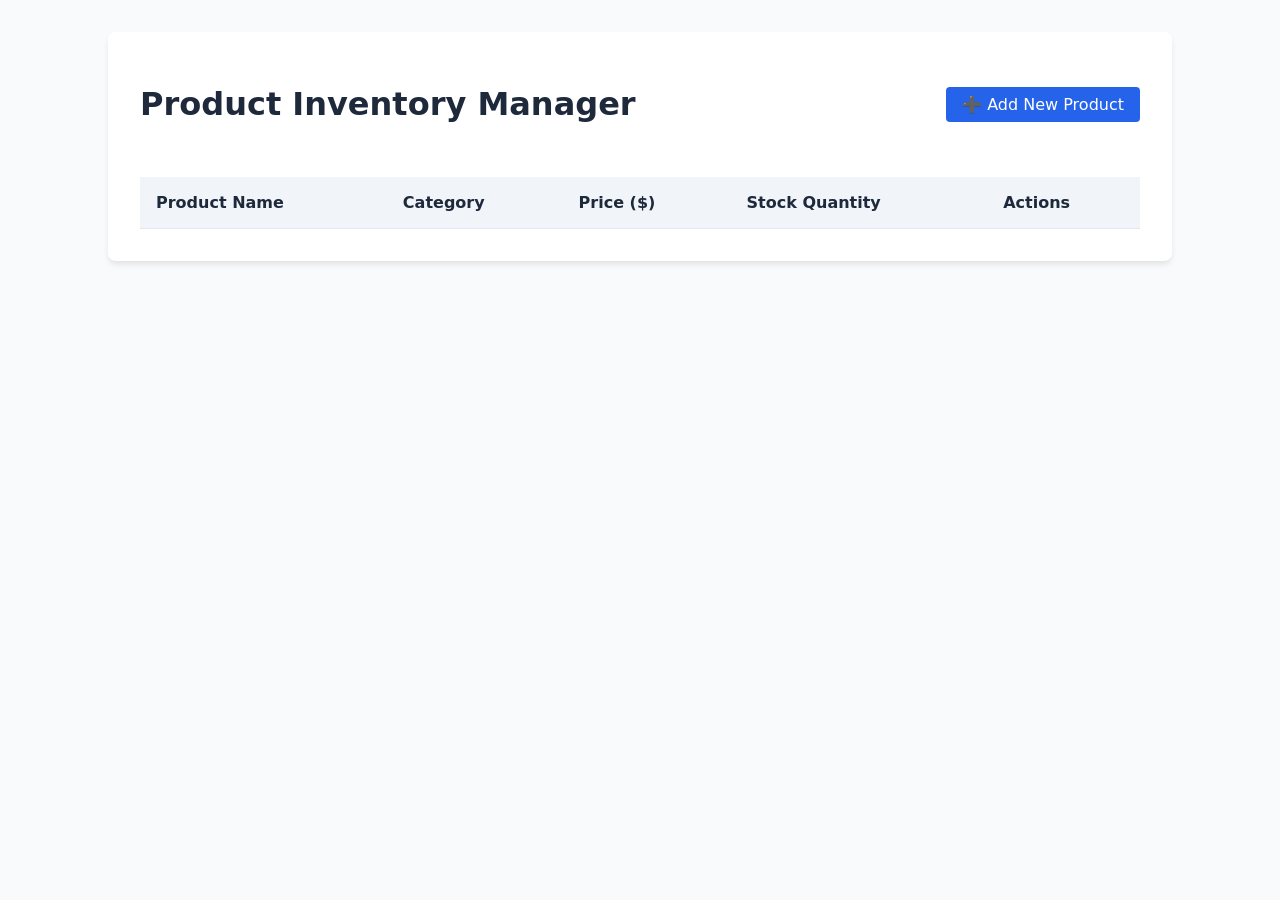
<file: Frontend/index.html>
<!DOCTYPE html>
<html lang="en">
<head>
    <meta charset="UTF-8">
    <meta name="viewport" content="width=device-width, initial-scale=1.0">
    <title>Inventory Manager - Home</title>
    <link rel="stylesheet" href="style.css">
</head>
<body>
    <div class="container">
        <header>
            <h1>Product Inventory Manager</h1>
            <a href="manage.html" class="btn btn-primary">➕ Add New Product</a>
        </header>

        <main>
            <table>
                <thead>
                    <tr>
                        <th>Product Name</th>
                        <th>Category</th>
                        <th>Price ($)</th>
                        <th>Stock Quantity</th>
                        <th>Actions</th>
                    </tr>
                </thead>
                <tbody id="product-list">
                    </tbody>
            </table>
        </main>
    </div>

    <script src="app.js"></script>
    <script>
        // Load data on page load
        document.addEventListener("DOMContentLoaded", fetchProducts);
    </script>
</body>
</html>
</file>
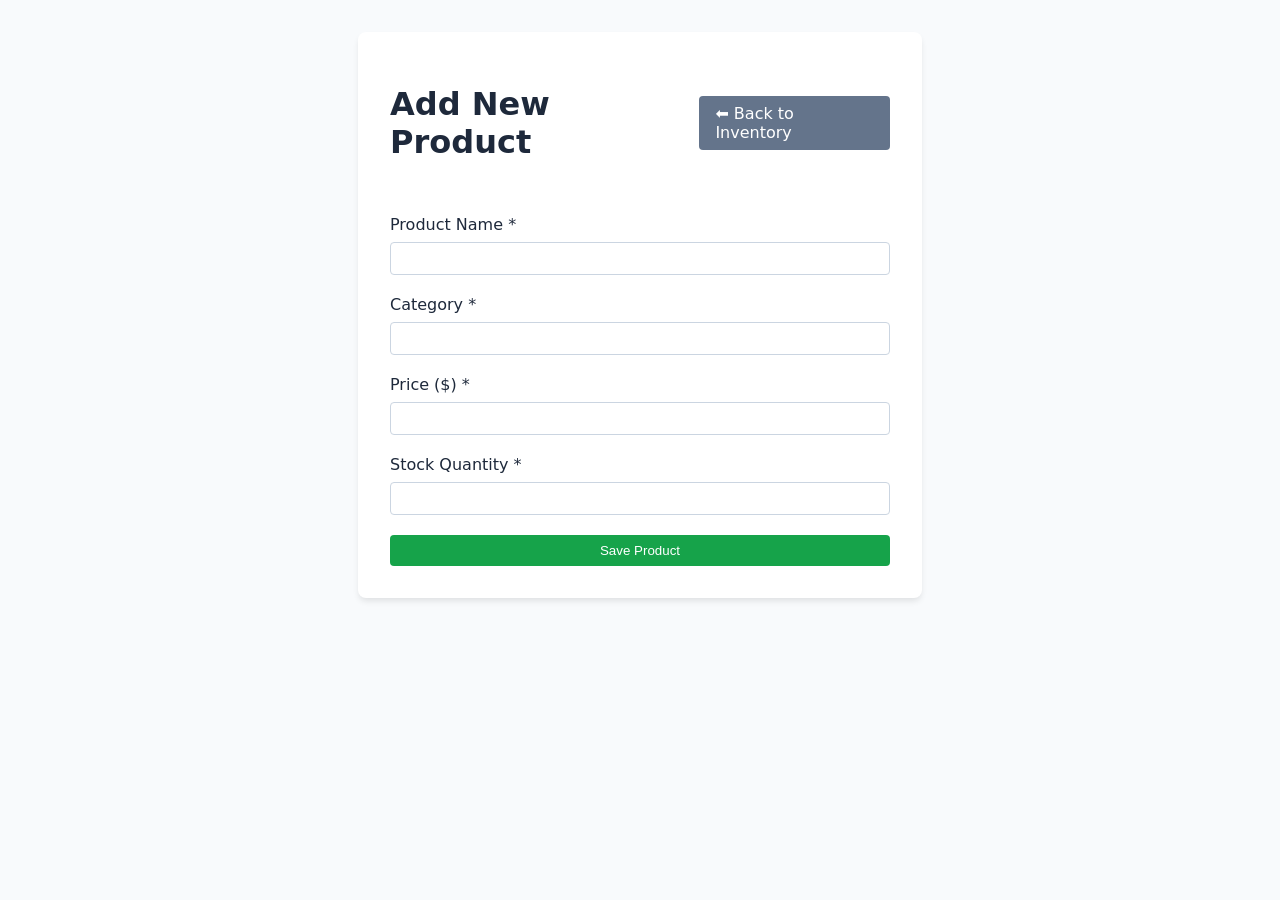
<file: Frontend/manage.html>
<!DOCTYPE html>
<html lang="en">
<head>
    <meta charset="UTF-8">
    <meta name="viewport" content="width=device-width, initial-scale=1.0">
    <title>Manage Product</title>
    <link rel="stylesheet" href="style.css">
</head>
<body>
    <div class="container form-container">
        <header>
            <h1 id="form-title">Add New Product</h1>
            <a href="index.html" class="btn btn-secondary">⬅ Back to Inventory</a>
        </header>

        <form id="product-form">
            <input type="hidden" id="product-id">

            <div class="form-group">
                <label for="name">Product Name *</label>
                <input type="text" id="name" required>
                <span class="error-msg" id="name-error"></span>
            </div>

            <div class="form-group">
                <label for="category">Category *</label>
                <input type="text" id="category" required>
                <span class="error-msg" id="category-error"></span>
            </div>

            <div class="form-group">
                <label for="price">Price ($) *</label>
                <input type="number" id="price" step="0.01" min="0.01" required>
                <span class="error-msg" id="price-error"></span>
            </div>

            <div class="form-group">
                <label for="stock">Stock Quantity *</label>
                <input type="number" id="stock" min="0" required>
                <span class="error-msg" id="stock-error"></span>
            </div>

            <button type="submit" class="btn btn-success" id="submit-btn">Save Product</button>
        </form>
    </div>

    <script src="app.js"></script>
    <script>
        // Check if editing an existing product
        document.addEventListener("DOMContentLoaded", () => {
            const urlParams = new URLSearchParams(window.location.search);
            const id = urlParams.get('id');
            if (id) {
                prepareEditForm(id);
            }
        });
        
        document.getElementById('product-form').addEventListener('submit', handleFormSubmit);
    </script>
</body>
</html>
</file>
<file: Frontend/style.css>
:root {
    --primary: #2563eb;
    --secondary: #64748b;
    --success: #16a34a;
    --danger: #dc2626;
    --background: #f8fafc;
    --surface: #ffffff;
    --text: #1e293b;
}

body {
    font-family: system-ui, -apple-system, sans-serif;
    background-color: var(--background);
    color: var(--text);
    margin: 0;
    padding: 2rem;
}

.container {
    max-width: 1000px;
    margin: 0 auto;
    background: var(--surface);
    padding: 2rem;
    border-radius: 8px;
    box-shadow: 0 4px 6px -1px rgb(0 0 0 / 0.1);
}

.form-container { max-width: 500px; }

header {
    display: flex;
    justify-content: space-between;
    align-items: center;
    margin-bottom: 2rem;
}

table {
    width: 100%;
    border-collapse: collapse;
    text-align: left;
}

th, td {
    padding: 1rem;
    border-bottom: 1px solid #e2e8f0;
}

th { background-color: #f1f5f9; }

.btn {
    padding: 0.5rem 1rem;
    border-radius: 4px;
    text-decoration: none;
    font-weight: 500;
    cursor: pointer;
    border: none;
    display: inline-block;
}

.btn-primary { background: var(--primary); color: white; }
.btn-secondary { background: var(--secondary); color: white; }
.btn-success { background: var(--success); color: white; width: 100%; }
.btn-danger { background: var(--danger); color: white; }
.btn-edit { background: #eab308; color: white; margin-right: 0.5rem; }

.form-group {
    margin-bottom: 1.25rem;
}

label {
    display: block;
    margin-bottom: 0.5rem;
    font-weight: 500;
}

input {
    width: 100%;
    padding: 0.5rem;
    border: 1px solid #cbd5e1;
    border-radius: 4px;
    box-sizing: border-box;
}

.error-msg {
    color: var(--danger);
    font-size: 0.85rem;
    display: block;
    margin-top: 0.25rem;
}
</file>
